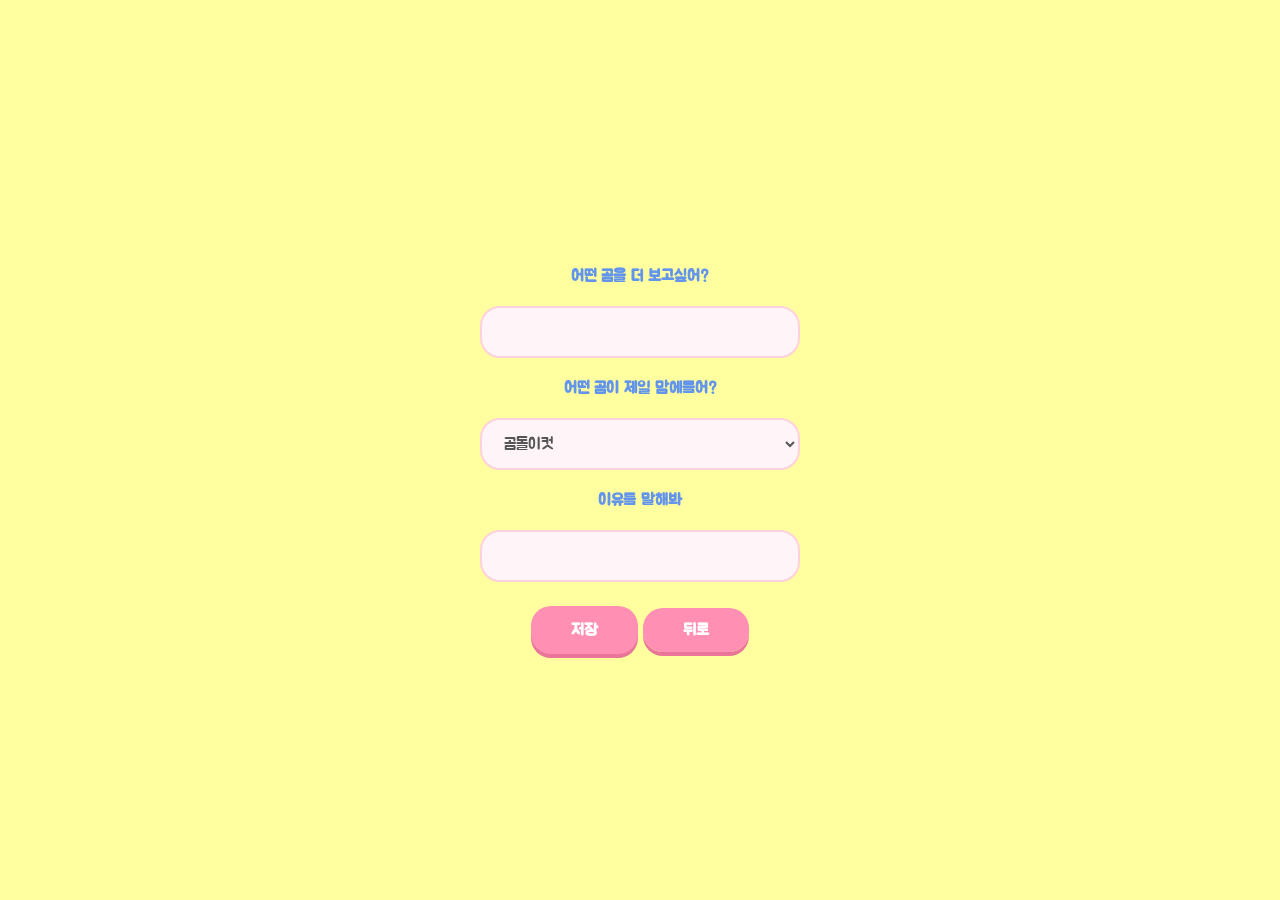
<file: ex_font.html>
<!doctype html>
<html lang="ko">
  <head>
    <link
      rel="stylesheet"
      href="https://meyerweb.com/eric/tools/css/reset/reset.css"
    />
    <link rel="stylesheet" href="css/style_ex_font.css" />

    <meta charset="UTF-8" />
    <meta name="viewport" content="width=device-width, initial-scale=1.0" />
    <title>대답해줘</title>
  </head>
  <body>
    <article>
      <form action="">
        <label for="wantedBear">어떤 곰을 더 보고싶어?</label>
        <input type="text" name="wantedBear" id="wantedBear" />

        <label for="favoriteBear">어떤 곰이 제일 맘에들어?</label>
        <select name="favoriteBear" id="favoriteBear">
          <option value="bear-cut">곰돌이컷</option>
          <option value="pooh">곰돌이푸</option>
          <option value="Asian-black-bear">반달가슴곰</option>
          <option value="polar-bear">북극곰</option>
          <option value="brown-bear">불곰</option>
        </select>

        <label for="reason">이유를 말해봐</label>
        <input type="text" name="reason" id="reason" />
      </form>

      <button type="button" class="save-btn">저장</button>
      <a href="index.html" class="save-btn">뒤로</a>
    </article>
  </body>
</html>
</file>
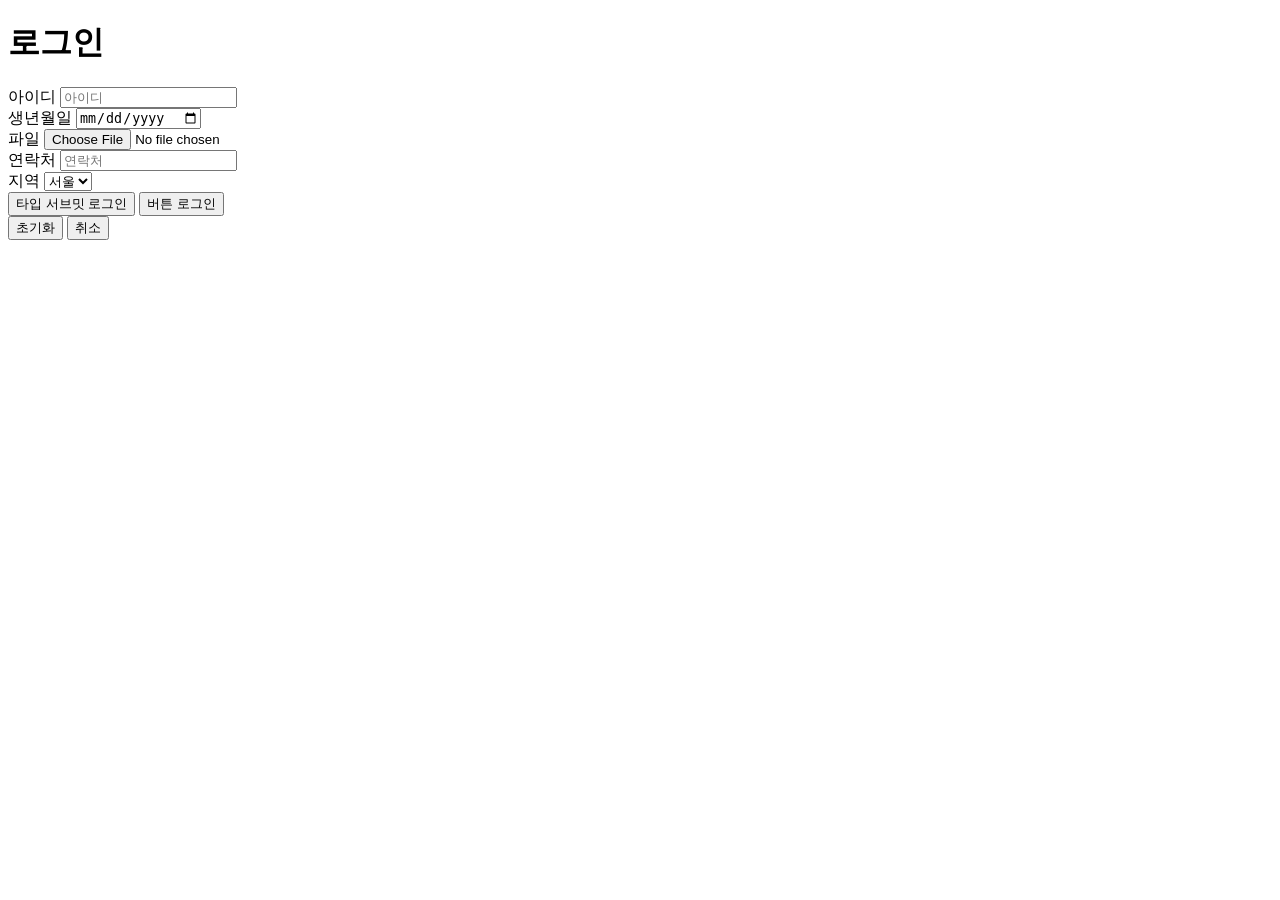
<file: ex_form.html>
<!doctype html>
<html lang="en">
  <head>
    <meta charset="UTF-8" />
    <meta name="viewport" content="width=device-width, initial-scale=1.0" />
    <title>Document</title>
  </head>
  <body>
    <div class="wrap">
      <form>
        <h1>로그인</h1>
        <div class="id">
          <label for="user">아이디</label>
          <input id="user" name="username" placeholder="아이디" />
        </div>
        <div class="date">
          <label for="date">생년월일</label>
          <input id="date" name="date" type="date" />
        </div>
        <div class="file">
          <label for="file">파일</label>
          <input id="file" name="file" type="file" />
        </div>
        <div class="number">
          <label for="user">연락처</label>
          <input id="user" name="username" placeholder="연락처" />
        </div>
        <label for="genre">지역</label>
        <select id="genre" name="genre">
          <option value="korean">서울</option>
          <option value="foreign">경기</option>
          <option value="drama">부산</option>
          <option value="documentary">경남</option>
          <option value="vareity">충북</option>
        </select>
        <div class="button1">
          <button type="submit">타입 서브밋 로그인</button>
          <button>버튼 로그인</button>
        </div>
        <div class="button2">
          <button type="reset">초기화</button>
          <button type="button">취소</button>
        </div>
      </form>
    </div>
  </body>
</html>
</file>
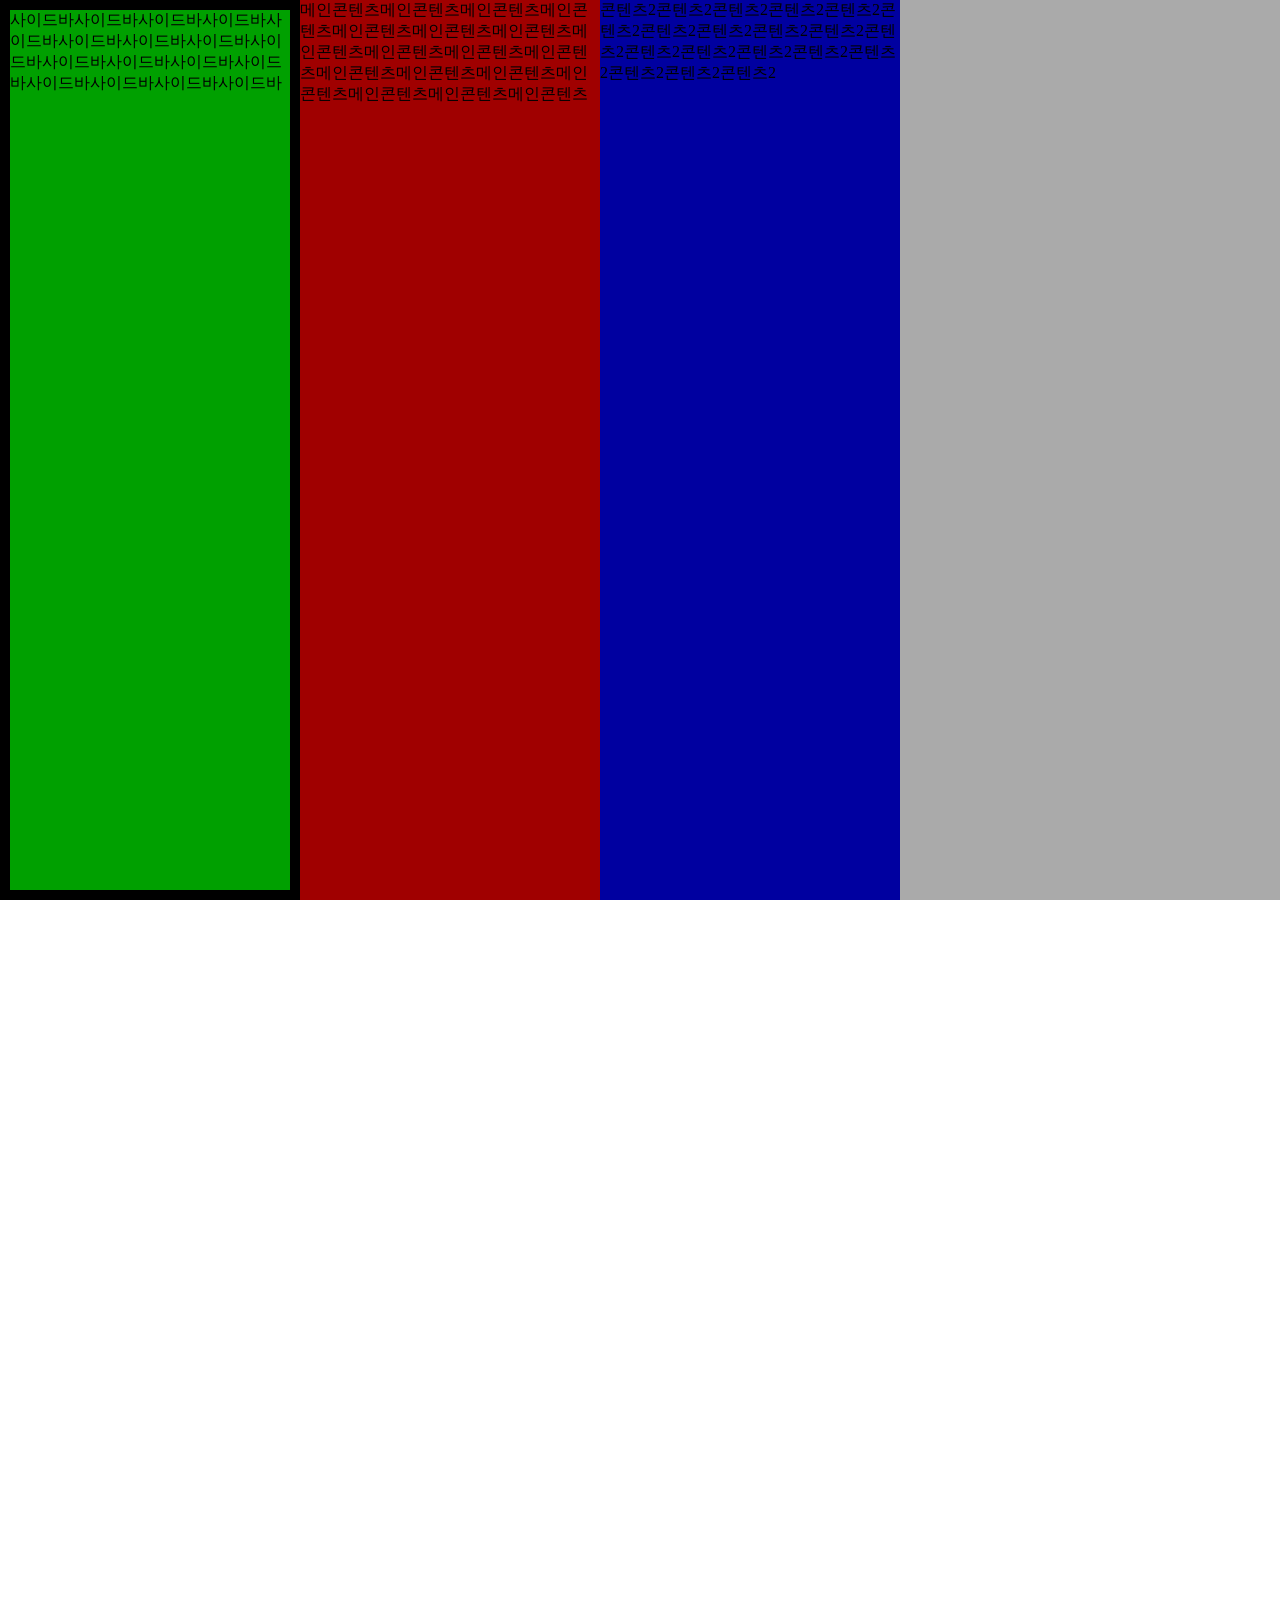
<file: flex.html>
<!doctype html>
<html lang="en">
  <head>
    <meta charset="UTF-8" />
    <meta name="viewport" content="width=device-width, initial-scale=1.0" />
    <title>Document</title>
    <style>
      * {
        box-sizing: border-box;
      }

      html {
        min-height: 300vh;
      }

      body {
        margin: 0;
        padding: 0;
      }

      main {
        display: flex;
        background-color: #aaa;
        /* justify-content: space-between; */
        /* width: 500px; */
        /* max-width: 100%; */
        height: 100vh;
        /* align-items: center; */
        /* flex-wrap: wrap; */
      }

      .yellow {
        /* width: 500px; */
        /* height: 500px; */
        background-color: #a0a000;
      }

      .red {
        width: 300px;
        /* height: 120px; */
        background-color: #a00000;
        /* width: calc(100% - 200px); */
        /* flex-grow: 1; */
        flex-shrink: 0;
      }

      .green {
        width: 300px;
        /* height: 100px; */
        border: 10px solid #000;
        background-color: #00a000;
        flex-shrink: 2;
      }

      .blue {
        width: 300px;
        /* height: 150px; */
        background-color: #0000a0;
        /* flex-grow: 2; */
      }

      .white {
        width: 50px;
        height: 50px;
        background-color: #ffffff;
      }
    </style>
  </head>
  <body>
    <main>
      <div class="green">
        사이드바사이드바사이드바사이드바사이드바사이드바사이드바사이드바사이드바사이드바사이드바사이드바사이드바사이드바사이드바사이드바사이드바
      </div>
      <div class="red">
        메인콘텐츠메인콘텐츠메인콘텐츠메인콘텐츠메인콘텐츠메인콘텐츠메인콘텐츠메인콘텐츠메인콘텐츠메인콘텐츠메인콘텐츠메인콘텐츠메인콘텐츠메인콘텐츠메인콘텐츠메인콘텐츠메인콘텐츠메인콘텐츠
      </div>
      <div class="blue">
        콘텐츠2콘텐츠2콘텐츠2콘텐츠2콘텐츠2콘텐츠2콘텐츠2콘텐츠2콘텐츠2콘텐츠2콘텐츠2콘텐츠2콘텐츠2콘텐츠2콘텐츠2콘텐츠2콘텐츠2콘텐츠2콘텐츠2
      </div>
    </main>
  </body>
</html>
</file>
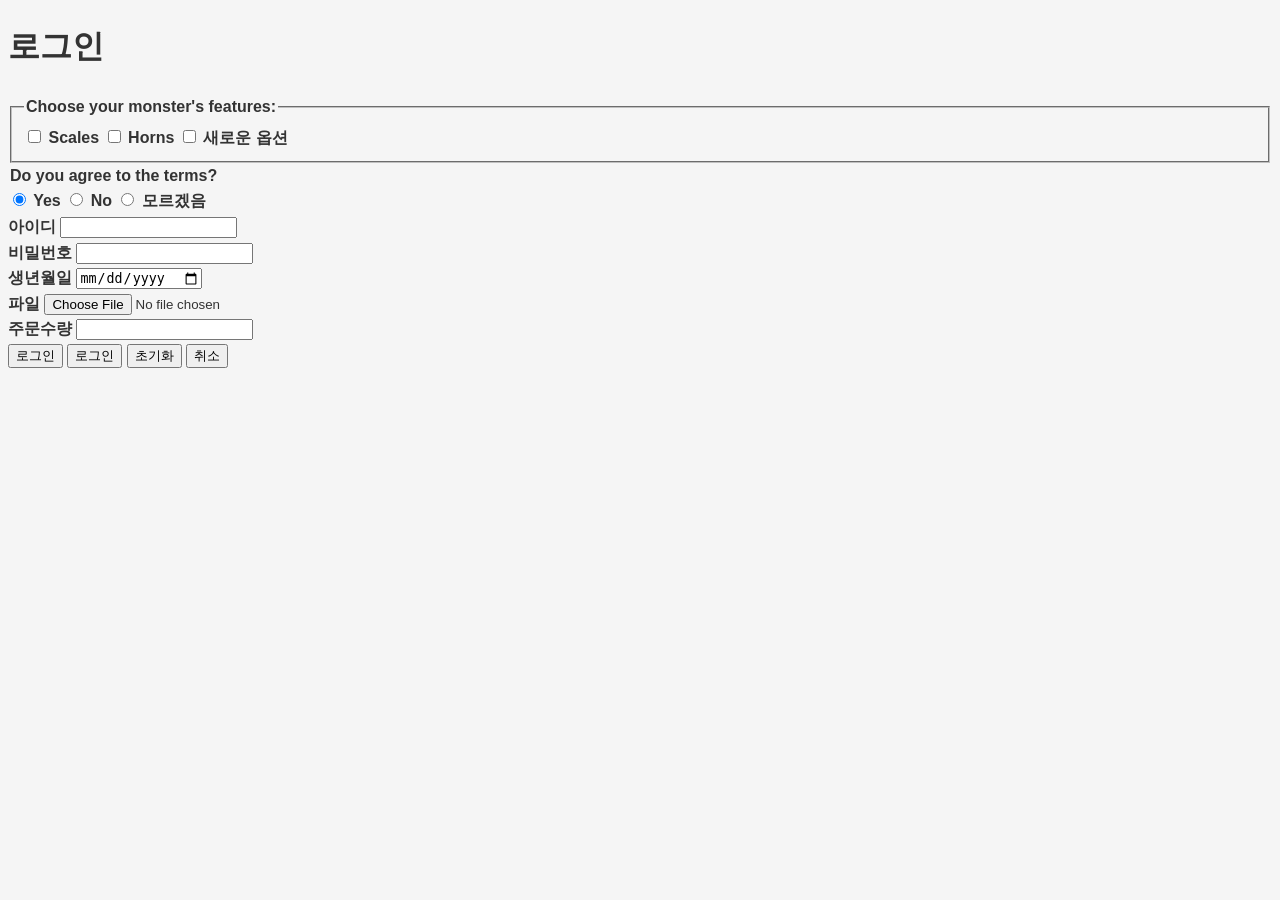
<file: form.html>
<!doctype html>
<html lang="en">
  <head>
    <link rel="stylesheet" href="css/style.css" />
    <meta charset="UTF-8" />
    <meta name="viewport" content="width=device-width, initial-scale=1.0" />
    <title>Document</title>
  </head>
  <body>
    <form>
      <h1>로그인</h1>

      <fieldset>
        <legend>Choose your monster's features:</legend>

        <input type="checkbox" id="scales" name="scales" />
        <label for="scales">Scales</label>

        <input type="checkbox" id="horns" name="horns" />
        <label for="horns">Horns</label>

        <input type="checkbox" id="new" name="new option" />
        <label for="new">새로운 옵션</label>
      </fieldset>

      <div>
        <legend>Do you agree to the terms?</legend>
        <label
          ><input type="radio" name="질문1" value="yes" checked /> Yes</label
        >
        <label><input type="radio" name="질문1" value="no" /> No</label>
        <label
          ><input type="radio" name="질문1" value="모르겠음" /> 모르겠음</label
        >
      </div>

      <div>
        <label for="user">아이디</label>
        <input id="user" name="username" />
      </div>
      <div>
        <label for="password">비밀번호</label>
        <input id="password" name="password" type="password" />
      </div>
      <div>
        <label for="date">생년월일</label>
        <input id="date" name="date" type="date" />
      </div>

      <div>
        <label for="file">파일</label>
        <input id="file" name="file" type="file" />
      </div>

      <div>
        <label for="number">주문수량</label>
        <input id="number" name="number" type="number" />
      </div>

      <button type="submit">로그인</button>
      <button>로그인</button>

      <button type="reset">초기화</button>
      <button type="button">취소</button>
    </form>
  </body>
</html>
</file>
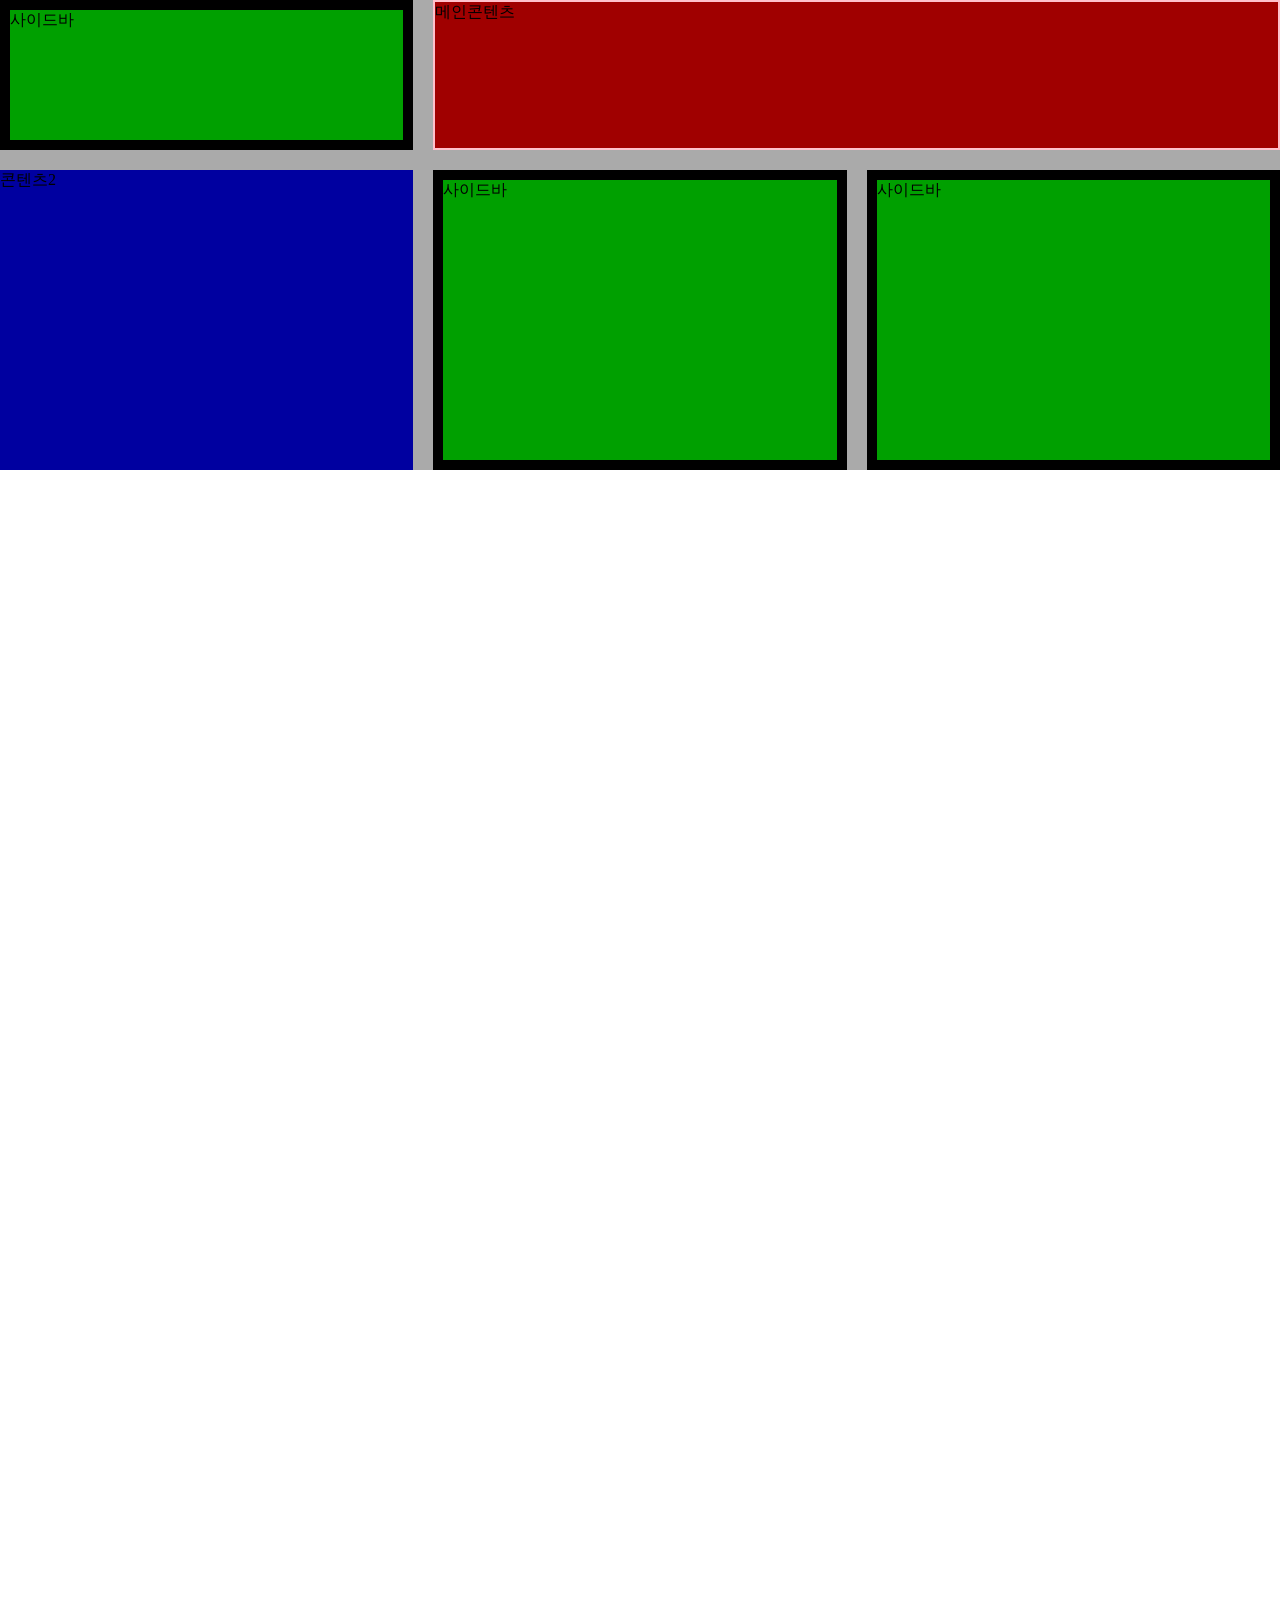
<file: grid.html>
<!doctype html>
<html lang="en">
  <head>
    <meta charset="UTF-8" />
    <meta name="viewport" content="width=device-width, initial-scale=1.0" />
    <title>Document</title>
    <style>
      * {
        box-sizing: border-box;
      }

      html {
        min-height: 300vh;
      }

      body {
        margin: 0;
        padding: 0;
      }

      main {
        display: grid;
        background-color: #aaa;
        grid-template-columns: repeat(3, minmax(200px, 1fr));
        grid-template-rows: 150px 300px;
        gap: 20px;
      }

      .green {
        /* width: 300px; */
        /* height: 100px; */
        border: 10px solid #000;
        background-color: #00a000;
      }

      .red {
        /* width: 300px; */
        /* height: 120px; */
        border: 2px solid pink;
        background-color: #a00000;
        grid-column: 2 / 4;
        grid-column: 2 / span 2;
      }

      .blue {
        /* width: 300px; */
        /* height: 150px; */
        background-color: #0000a0;
      }

      .white {
        width: 50px;
        height: 50px;
        background-color: #ffffff;
      }
    </style>
  </head>
  <body>
    <main>
      <div class="green">사이드바</div>
      <div class="red">메인콘텐츠</div>
      <div class="blue">콘텐츠2</div>
      <div class="green">사이드바</div>
      <!-- <div class="red"></div> -->
      <div class="green">사이드바</div>
    </main>
  </body>
</html>
</file>
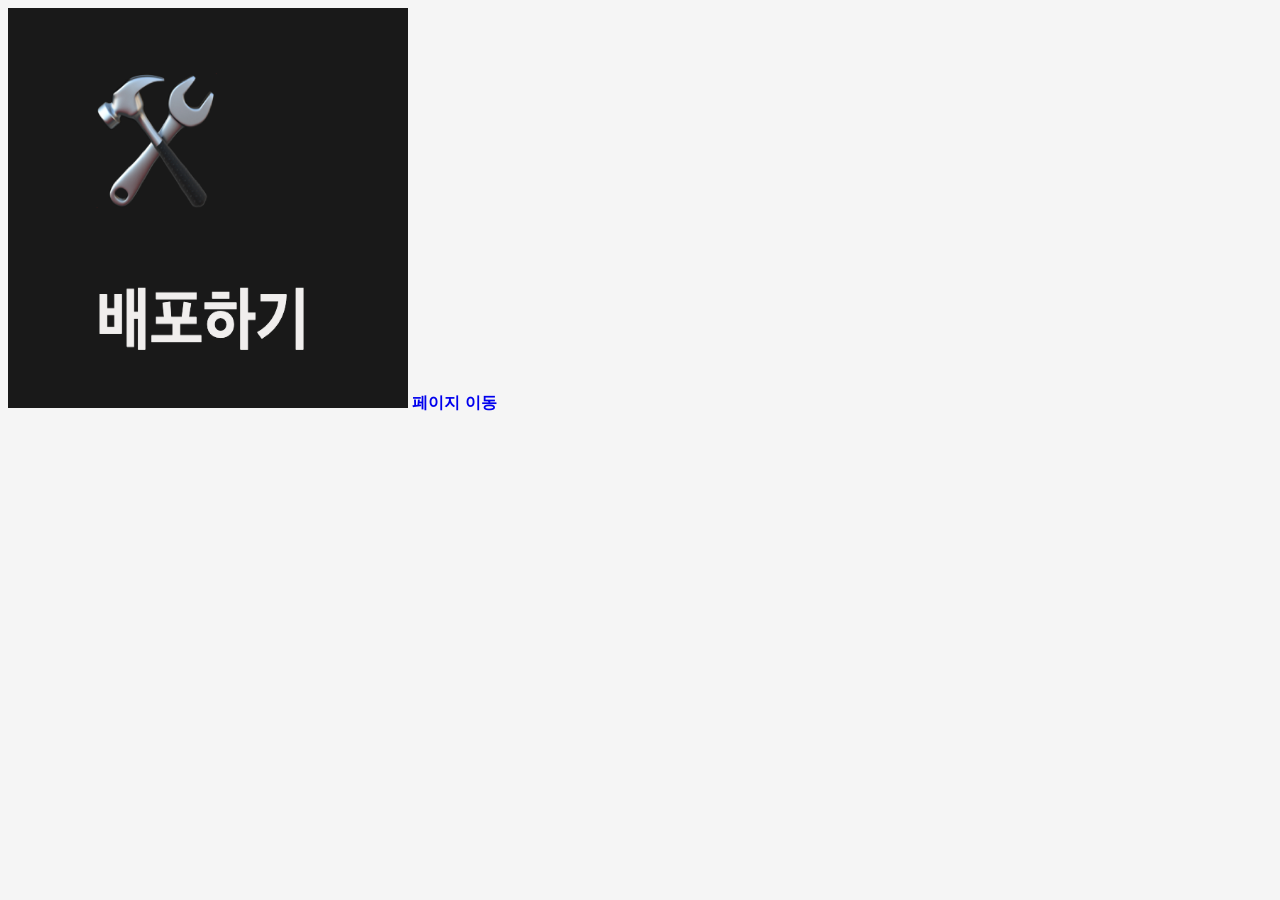
<file: image.html>
<!doctype html>
<html lang="en">
  <head>
    <link rel="stylesheet" href="./css/style.css" />
    <meta charset="UTF-8" />
    <meta name="viewport" content="width=device-width, initial-scale=1.0" />
    <title>Document</title>
  </head>
  <body>
    <img src="img/test.png" alt="배포하기" />
    <a href="index.html">페이지 이동</a>
  </body>
</html>
</file>
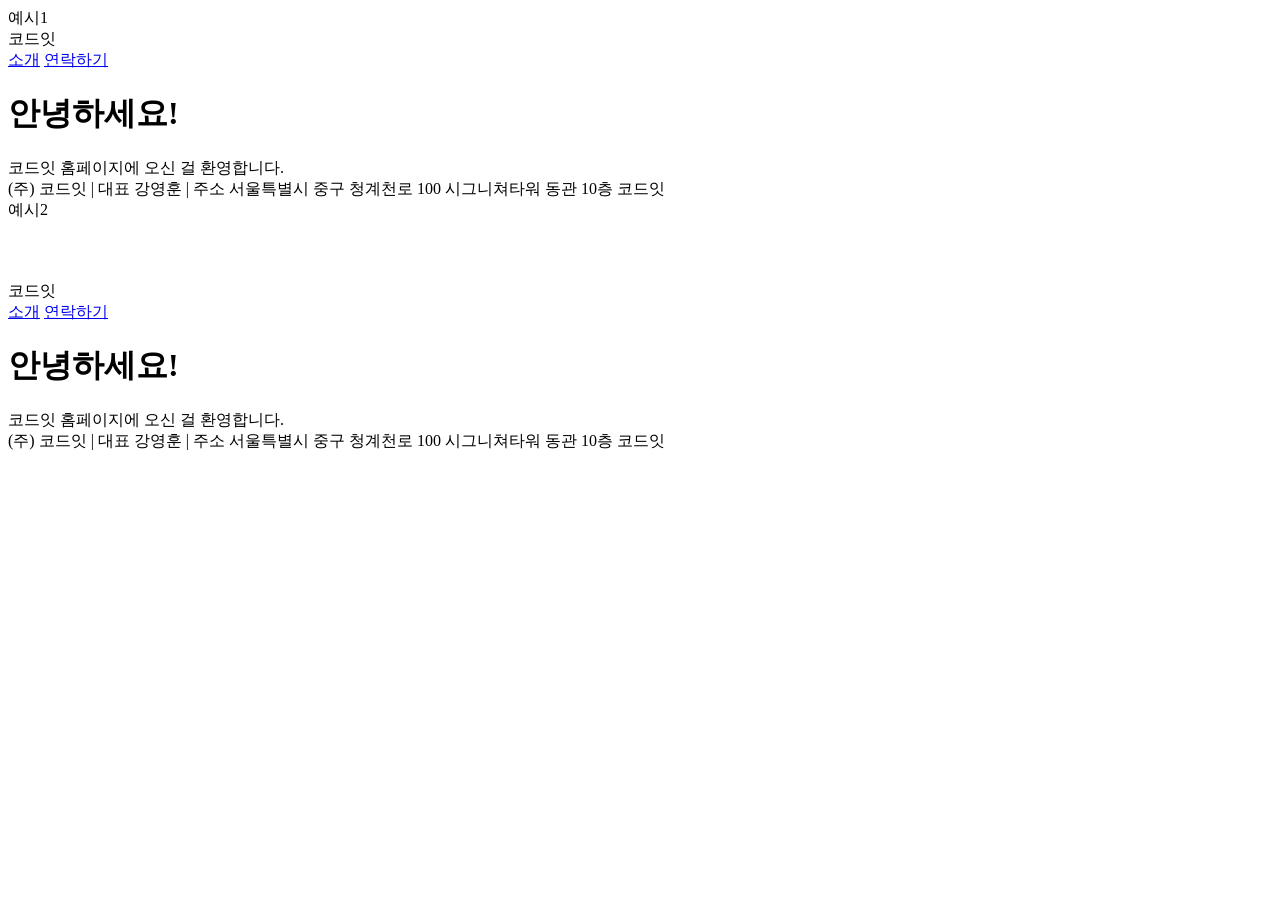
<file: layout.html>
<!doctype html>
<html lang="en">
  <head>
    <meta charset="UTF-8" />
    <meta name="viewport" content="width=device-width, initial-scale=1.0" />
    <title>Document</title>
  </head>
  <body>
    예시1
    <header>
      코드잇
      <nav>
        <a href="about.html">소개</a>
        <a href="contact.html">연락하기</a>
      </nav>
    </header>
    <main>
      <h1>안녕하세요!</h1>
      코드잇 홈페이지에 오신 걸 환영합니다.
    </main>
    <footer>
      (주) 코드잇 | 대표 강영훈 | 주소 서울특별시 중구 청계천로 100 시그니쳐타워
      동관 10층 코드잇
    </footer>

    예시2
    <div style="margin-top: 60px">
      코드잇
      <div>
        <a href="about.html">소개</a>
        <a href="contact.html">연락하기</a>
      </div>
    </div>
    <div>
      <h1>안녕하세요!</h1>
      코드잇 홈페이지에 오신 걸 환영합니다.
    </div>
    <div>
      (주) 코드잇 | 대표 강영훈 | 주소 서울특별시 중구 청계천로 100 시그니쳐타워
      동관 10층 코드잇
    </div>
    <!-- 0. 내부 태그 미사용
    <p>0. 내부 태그 미사용</p>
    <h1>오늘 하루만 반 값 할인!!</h1>

    1. span태그 이용
    <h1>오늘 하루만 <span>반 값</span> 할인!!</h1>

    2. div태그 이용
    <h1>
      오늘 하루만
      <div>반 값</div>
      할인!!
    </h1> -->
  </body>
</html>
</file>
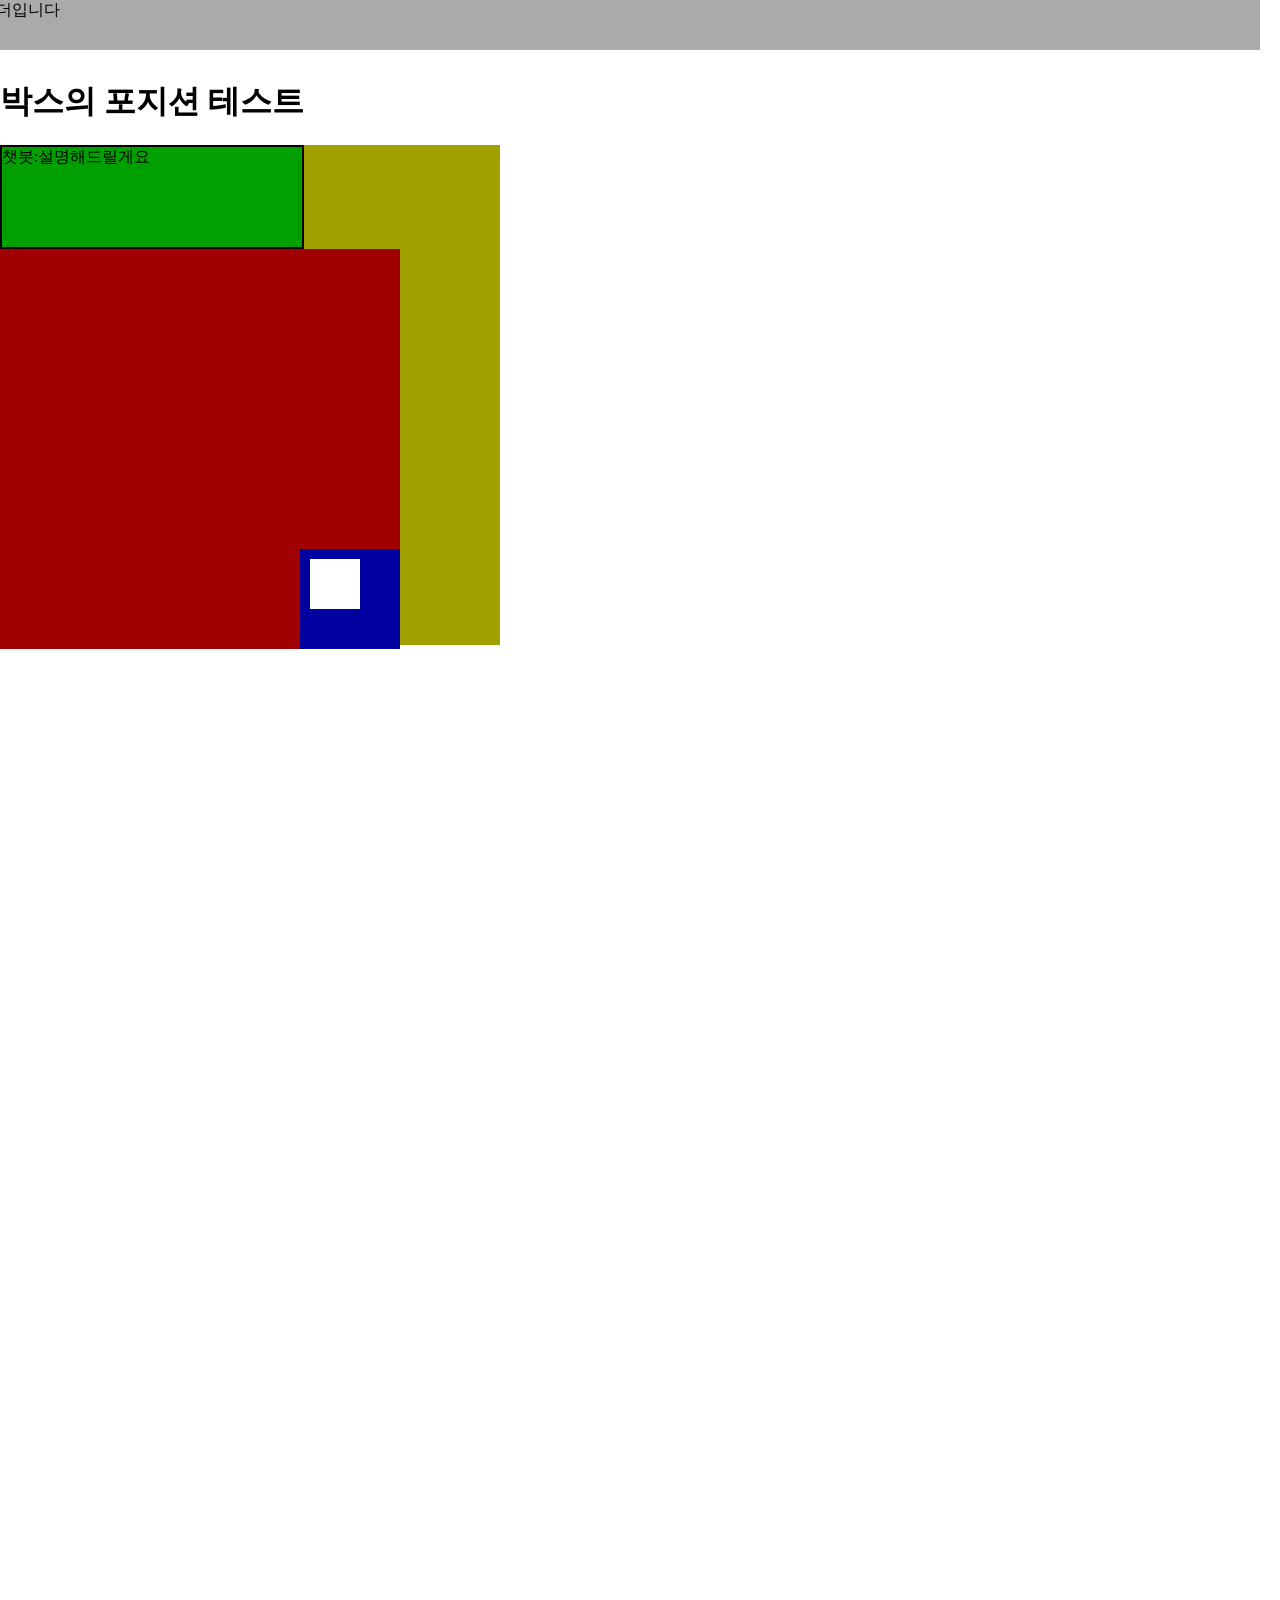
<file: position.html>
<!doctype html>
<html lang="en">
  <head>
    <meta charset="UTF-8" />
    <meta name="viewport" content="width=device-width, initial-scale=1.0" />
    <title>Document</title>
    <style>
      html {
        min-height: 300vh;
      }

      body {
        margin: 0;
        padding: 0;
      }

      header {
        height: 50px;
        width: 100%;
        background-color: #aaa;

        position: fixed;
        top: 0;
        right: 20px;
        z-index: 100;
      }

      main {
        position: relative;
        margin-top: 80px;
        width: 600px;
      }

      .yellow {
        width: 500px;
        height: 500px;
        background-color: #a0a000;
        /* position: relative; */
        z-index: 20;
        /* display: flex; */
        /* flex-direction: column; */
        /* align-items: flex-end; */
      }

      .red {
        width: 400px;
        height: 400px;
        background-color: #a00000;
        position: relative;
      }

      .green {
        display: inline-box;
        width: 300px;
        height: 100px;
        border: 2px solid #000;
        background-color: #00a000;

        position: sticky;
        /* position: relative; */
        top: 60px;
        /* left: 20px; */
        right: 20px;
        z-index: 10;
        /* margin-left: auto; */
        /* margin-right: 20px; */
      }

      .blue {
        width: 100px;
        height: 100px;
        background-color: #0000a0;

        position: absolute;
        right: 0;
        bottom: 0;
      }

      .white {
        width: 50px;
        height: 50px;
        background-color: #ffffff;

        position: absolute;
        left: 10px;
        top: 10px;
      }
    </style>
  </head>
  <body>
    <header>헤더입니다</header>
    <main>
      <h1>박스의 포지션 테스트</h1>
      <div class="flex yellow">
        <div class="green">챗봇:설명해드릴게요</div>
        <div class="red">
          <div class="blue">
            <div class="white"></div>
          </div>
        </div>
      </div>
    </main>
  </body>
</html>
</file>
<file: css/style_ex_font.css>
/* 공통 */

@import url("https://fonts.googleapis.com/css2?family=Jua&display=swap");

body {
  font-family: "Jua", sans-serif;
  display: flex;
  flex-direction: column;
  justify-content: center;
  align-items: center;
  min-height: 100vh;
  margin: 0;
  text-align: center;

  background-color: rgb(255, 255, 160);
}

button,
input,
select,
textarea {
  font: inherit;
}

h1,
h2,
h3,
h4,
label {
  color: cornflowerblue;
}

p {
  color: cornflowerblue;
  font-weight: 500;
}

/* 사진보기 페이지 */
.mainimg {
  width: 500px;
  height: auto;
}

.imgbox {
  width: 500px;
  margin-top: 5px;
}

.imgbox img {
  width: calc((100% - 10px) / 3);
  aspect-ratio: 1 / 1;
  object-fit: cover;
}

/* 메인 ㅍㅔ이지 */
img {
  border-radius: 50px;
}

.main-buttons {
  display: flex;
  justify-content: center;
  gap: 10px;
}

.main-btn {
  text-decoration: none;
  color: rgb(237, 243, 237);
  background-color: palevioletred;
  padding: 14px 30px;
  font-weight: 500;
  border-radius: 30px;
}

.main-btn:hover {
  color: rgb(253, 253, 253);
  background-color: rgb(205, 91, 129);
}

footer {
  width: 639px;
  box-sizing: border-box;
  background-color: #ffffdd;
  padding: 35px 20px 20px;
  margin-top: 80px;
  text-align: center;
  border-radius: 50px;
}

/* 만든사람, 사진제공 */
.footer-info {
  display: flex;
  justify-content: center;
  gap: 60px;
}

/* 아래 정보 */
.footer-item {
  display: flex;
  flex-direction: column;
  align-items: center;
  gap: 10px;
}

/* 아이콘 + 제목 */
.footer-title {
  display: flex;
  align-items: center;
  gap: 8px;
}

.footer-title svg {
  width: 20px;
  height: 20px;
}

.footer-title strong {
  font-size: 15px;
  color: #333;
}

/* 이름 및 출처 */
.footer-item p {
  margin: 0;
  font-size: 14px;
  color: #666;
}

/* 저작권 */
.copyright {
  margin: 30px 0 0;
  padding-top: 15px;
  border-top: 1px solid #ddddbb;
  font-size: 12px;
  color: #777;
}

/* 대답해줘 페이지*/
label {
  display: block;
  padding: 20px 0;
  font-weight: 600;
}

article input,
article select {
  box-sizing: border-box;
  width: 320px;
  height: 52px;
  padding: 14px 18px;

  border: 2px solid #ffd1df;
  border-radius: 20px;
  background-color: #fff5f8;

  font-size: 16px;
  color: #555;
}

article input:focus,
article select:focus {
  outline: none;
  border-color: #ff8fb3;
  box-shadow: 0 0 0 4px #ffe3ed;
}

.save-btn {
  text-decoration: none;
  margin-top: 24px;
  padding: 14px 40px;
  border: none;
  border-radius: 20px;
  background-color: #ff8fb3;
  color: white;
  font-size: 16px;
  font-weight: 700;
  box-shadow: 0 4px 0 #e97599;
}

.save-btn:active {
  transform: translateY(4px);
  box-shadow: none;
}

/* 친구 소개 페이지 */
/* 상단 메뉴 */
.description-page header {
  width: 100%;
  box-sizing: border-box;
  padding: 20px;
}

.description-page nav ul {
  display: flex;
  justify-content: center;
  gap: 30px;
  padding: 0;
  list-style: none;
}

.description-page nav a {
  text-decoration: none;
  color: #8a7d81;
  font-size: 18px;
}

.description-page nav a:hover {
  color: rgb(2, 2, 2);
}

/* 소개 영역 */
.description-page section {
  width: 100%;
  max-width: 1100px;
  box-sizing: border-box;
  padding: 60px 20px;
}

.description-page h1 {
  font-size: 36px;
  margin-bottom: 12px;
}

.description-page section > p {
  font-size: 18px;
  margin-bottom: 45px;
}

.bear-list {
  display: flex;
  justify-content: center;
  gap: 20px;
}

/* 개별 곰돌이 카드 */
.bear-card {
  flex: 1;
  background-color: #fffdf0;
  border: 3px solid #f5c6d6;
  border-radius: 20px;

  padding: 35px 20px;

  box-shadow: 5px 5px 0 #e8a7bc;
  transition: transform 0.2s;
}

.bear-card:hover {
  transform: translateY(-6px);
}

/* 카드 제목 */
.bear-card h2 {
  font-size: 25px;
  color: #d96d95;
  margin-bottom: 20px;
}

/* 카드 설명 */
.bear-card p {
  font-size: 16px;
  color: #555;
  line-height: 1.7;
}
</file>
<file: css/style.css>
@import url("https://fonts.googleapis.com/css2?family=Moirai+One&family=Roboto:ital,wght@0,100..900;1,100..900&family=Tourney:ital,wght@0,100..900;1,100..900&display=swap");

html {
  font-size: 14px;
}

p {
  font-size: 1rem;
  line-height: 1.5;
}

.box {
  width: 200px;
  height: 200px;
  background-color: lightblue;
  padding: 20px;
  margin: 30px;
}

/* a {
  color: blue;
}

a:hover {
  color: pink;
} */

a {
  text-decoration: none;
}

a:hover,
a:active {
  text-decoration: underline;
}

table {
  opacity: 1;
  font-size: 20px;
}

tr {
  /* 20 * 0.5 = 10 */
  font-size: 0.5em;
}

td {
  /* 10 * 0.5 = 5 */
  font-size: 0.5em;
}

.dy-table {
}

.table-pro {
  border: 1px solid red;
  border-radius: 5px;
}

body {
  background-color: #f5f5f5;
  font-family: Arial, sans-serif;
  color: #333;

  /* 1. 폰트 설정 (후보 지정 + 최종 기본 글꼴 sans-serif) */
  font-family:
    "Pretendard",
    -apple-system,
    BlinkMacSystemFont,
    sans-serif;

  /* 2. 글자 크기 지정 */
  font-size: 16px;

  /* 3. 글자 굵기 지정 (600은 세미 볼드 정도의 굵기) */
  font-weight: 600;

  /* 4. 줄 간격 지정 (글자 크기의 1.6배로 설정) */
  line-height: 1.6;
}

.moirai-one-regular {
  font-family: "Moirai One", system-ui;
  font-weight: 400;
  font-style: normal;
}

.tourney-normal {
  font-family: "Tourney", sans-serif;
  font-optical-sizing: auto;
  font-weight: 400;
  font-style: normal;
  font-variation-settings: "wdth" 100;
}
.tourney-bold {
  font-family: "Tourney", sans-serif;
  font-optical-sizing: auto;
  font-weight: 700;
  font-style: normal;
  font-variation-settings: "wdth" 100;
}

img {
  width: 200px;
  height: 400px;
}

img {
  width: 400px;
}

/* ".클래스이름" = 해당 클래스 이름을 가진 태그를 스타일링 */
.greeting {
  color: blue;
}

.container .greeting {
  color: red;
}

.icon {
  width: 24px; /* 원하는 크기 지정 */
  height: 24px;
  fill: currentColor; /* 부모 텍스트 색상을 그대로 상속받음 */
}

.icon {
  width: 24px;
  height: 24px;
  display: inline-block;
  vertical-align: middle;
  color: #333;
}
</file>
